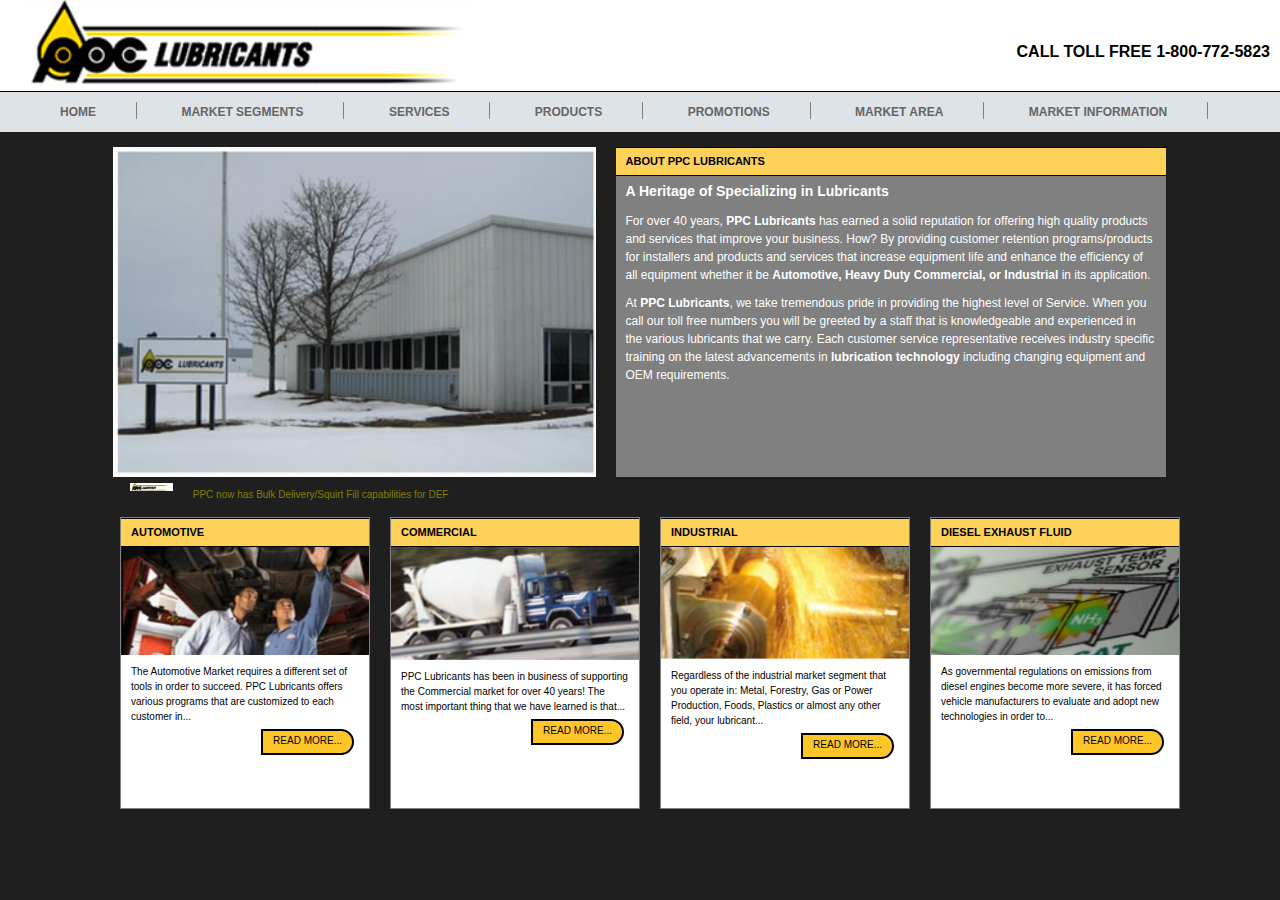
<file: Labnew/index.html>
<!DOCTYPE HTML>
<html>

<head>
	<title>PPC Lubricants</title>
	<meta name="description" content="PPC Lubricants screenshot recreation" />
	<link rel="stylesheet" type="text/css" href="style.css" />
</head>

<body>
	<div id="wrapper">
		<div id="header">
			<img src="./images/logo.jpg" alt="PPC Lubricants" />
			<p>CALL TOLL FREE 1-800-772-5823</p>

			<div id="navbar">
				<!--div for single element for positioning purposes-->
				<ul>
					<li><a href="">HOME</a></li>
					<li><a href="">MARKET SEGMENTS</a></li>
					<li><a href="">SERVICES</a></li>
					<li><a href="">PRODUCTS</a></li>
					<li><a href="">PROMOTIONS</a></li>
					<li><a href="">MARKET AREA</a></li>
					<li><a href="">MARKET INFORMATION</a></li>
				</ul>
			</div>
		</div>

		<div id="main">
			<div class="row">
				<img id="building" src="./images/hotnews.jpg" alt="PPC Lubricants" />

				<div id="about">
					<h2>ABOUT PPC LUBRICANTS</h2>
					<h3>A Heritage of Specializing in Lubricants</h3>
					<p>For over 40 years, <span class="bold">PPC Lubricants</span> has earned a solid reputation for
						offering high quality products and services that improve your business. How? By providing
						customer retention programs/products for installers and products and services that increase
						equipment life and enhance the efficiency of all equipment whether it be <span
							class="bold">Automotive, Heavy Duty Commercial, or Industrial</span> in its application.</p>
					<p>At <span class="bold">PPC Lubricants</span>, we take tremendous pride in providing the highest
						level of Service. When you call our toll free numbers you will be greeted by a staff that is
						knowledgeable and experienced in the various lubricants that we carry. Each customer service
						representative receives industry specific training on the latest advancements in <span
							class="bold">lubrication technology</span> including changing equipment and OEM
						requirements.</p>
				</div>
			</div>

			<div id="midline">
				<img src="./images/logo.jpg" alt="lubricants" style="width: 8%;" />
				<p>PPC now has Bulk Delivery/Squirt Fill capabilities for DEF</p>
			</div>

			<div id="boxes" class="row">
				<div class="box">
					<h2>AUTOMOTIVE</h2>
					<img src="./images/news_1.jpg" alt="AUTOMOTIVE" style="width: 100%;" />
					<p>The Automotive Market requires a different set of tools in order to succeed. PPC Lubricants
						offers various programs that are customized to each customer in...</p>
					<a href="">READ MORE...</a>
				</div>

				<div class="box">
					<h2>COMMERCIAL</h2>
					<img src="./images/news_2.jpg" alt="COMMERCIAL" style="width: 100%;" />
					<p>PPC Lubricants has been in business of supporting the Commercial market for over 40 years! The
						most important thing that we have learned is that...</p>
					<a href="">READ MORE...</a>
				</div>

				<div class="box">
					<h2>INDUSTRIAL</h2>
					<img src="./images/new_3.jpg" alt="INDUSTRIAL" style="width: 100%;" />
					<p>Regardless of the industrial market segment that you operate in: Metal, Forestry, Gas or Power
						Production, Foods, Plastics or almost any other field, your lubricant...</p>
					<a href="">READ MORE...</a>
				</div>

				<div class="box">
					<h2>DIESEL EXHAUST FLUID</h2>
					<img src="./images/new_4.jpg" alt="DIESEL EXHAUST FLUID" style="width: 100%;" />
					<p>As governmental regulations on emissions from diesel engines become more severe, it has forced
						vehicle manufacturers to evaluate and adopt new technologies in order to...</p>
					<a href="">READ MORE...</a>
				</div>
			</div>
		</div>
	</div>
	<!--end of wrapper-->
</body>

</html>
</file>
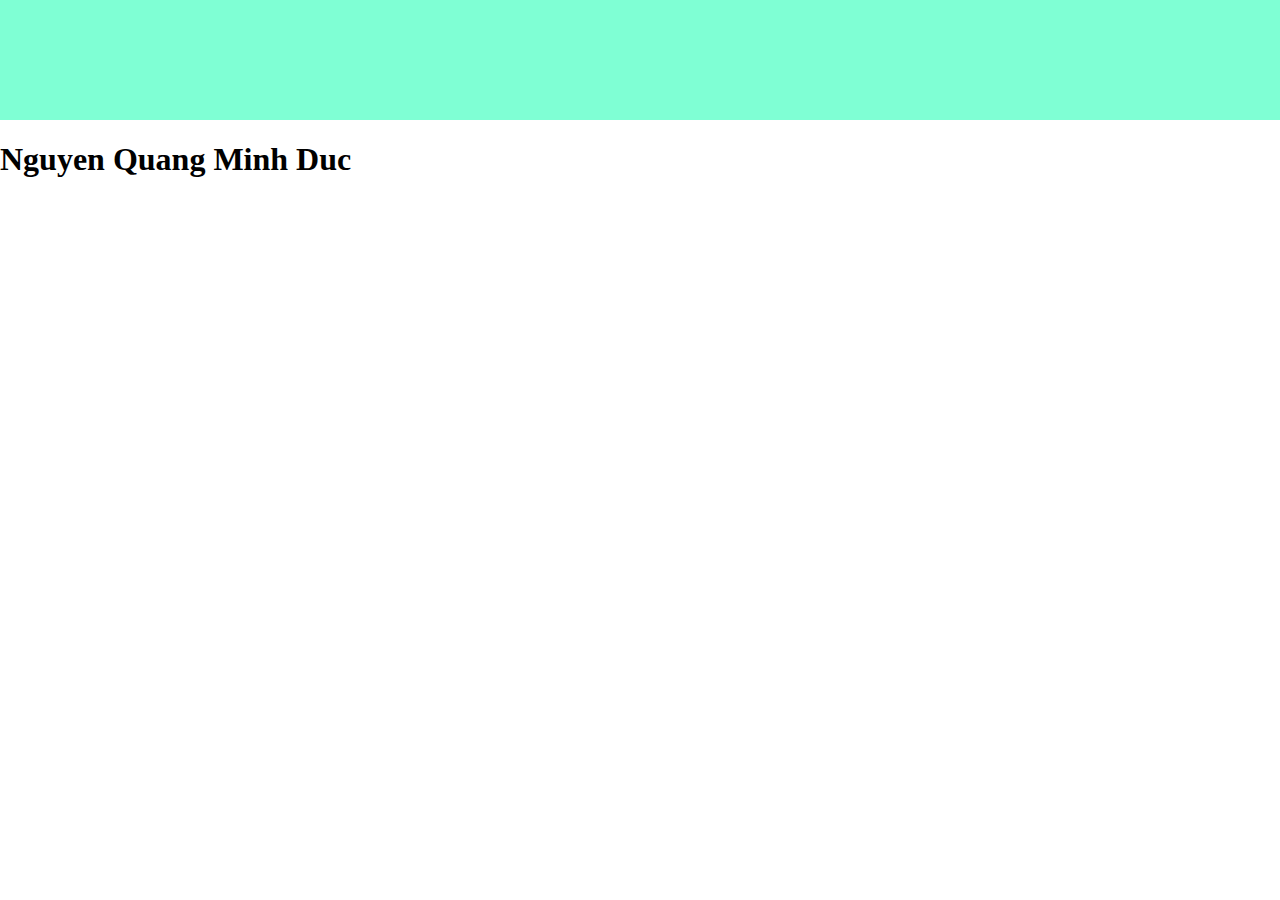
<file: blog.html>
<!DOCTYPE html>
<html>
    <head>
        <title>Đức Tuổi Trẻ</title>
    </head>
    <style>
        .box1 {
            width: 100%;
            height: 120px;
            background-color: aquamarine;
        }
        /* .box1:active {
            background-color: black;
        } */
        /* .box1:hover {
            background-color: black;
        } */
        body {
            margin: 0;
        }
        /* .box1::before {
            width: 25%;
            height: 50px;
            background-color: aliceblue;
            content: "";
            display: block;
        } */
        h1 {
            position: relative;
        }
    </style>
    <body>
            <div class="box1"></div>
            <div>
                <h1>Nguyen Quang Minh Duc</h1>
            </div>
    </body>
</html>
</file>
<file: Labnew/style.css>
* {
  padding: 0px;
  margin: 0px;
  font-size: 100%;
  font: inherit;
  vertical-align: baseline;
}

.row {
  display: flex;
  /* width: 100%; */
}

ol,
ul {
  list-style: none;
}

body {
  line-height: 1.5;
  font-family: "arial", "sans-serif";
  background-color: #1F1F1F;
}

#wrapper {
  width: 100%;
}

#header {
  background-color: white;
  width: 100%;
}

#header img {
  float: left;
  margin: 0px 0px 2px 10px;
}

#header p {
  float: right;
  margin: 40px 10px 0px 0px;
  font-weight: bold;
}

#navbar {
  clear: both;
  background-color: #DDE3E7;
  height: 40px;
  border-top: 1px solid black;
  line-height: 37px;
}

#navbar ul {
  margin-left: 20px;
  height: 40px;
}

#navbar ul li {
  display: inline;
  padding: 0px 40px;
  border-right: 1px solid grey;
}

#navbar ul li a {
  font-size: 12px;
  font-weight: bold;
  text-decoration: none;
  color: #666666;
}


.bold {
  font-weight: bold;
}

h2 {
  background-color: #FED259;
  font-weight: bold;
  color: black;
  font-size: 11px;
  padding: 5px 10px;
  border-top: 1px solid black;
  border-bottom: 1px solid black;
}

#building {
  float: left;
  margin: 15px 10px 5px 18px;
  
}

#about {
  float: left;
  width: 550px;
  height: 330px;
  background-color: grey;
  color: white;
  margin: 15px 20px 0px 10px;
  font-size: 12px;
}

h3 {
  font-size: 14px;
  font-weight: bold;
  margin: 5px 10px;
}

#about p {
  margin: 10px;
}

#midline {
  clear: both;
  position: relative;
  left: -260px;
  top: 50%;
}

#midline img {
  float: left;
  margin: 1px 20px;
}

#midline p {
  font-size: 10px;
  color: olive;
  padding: 5px 10px;
}

#boxes {}

.box {
  float: left;
  width: 248px;
  height: 290px;
  border: 1px solid grey;
  margin: 10px 0px 10px 20px;
  font-size: 10px;
  background-color: white;
}

.box p {
  margin: 5px 10px;
}

.box a {
  float: right;
  margin-right: 15px;
  background-color: #FFC629;
  color: black;
  text-decoration: none;
  padding: 2px 10px 5px 10px;
  border: 2px solid black;
  border-radius: 5px;
  border-bottom-right-radius: 180px;
  border-top-right-radius: 180px;
}
#main {
  display: flex;
  align-items: center;
  flex-direction: column;
}
</file>
